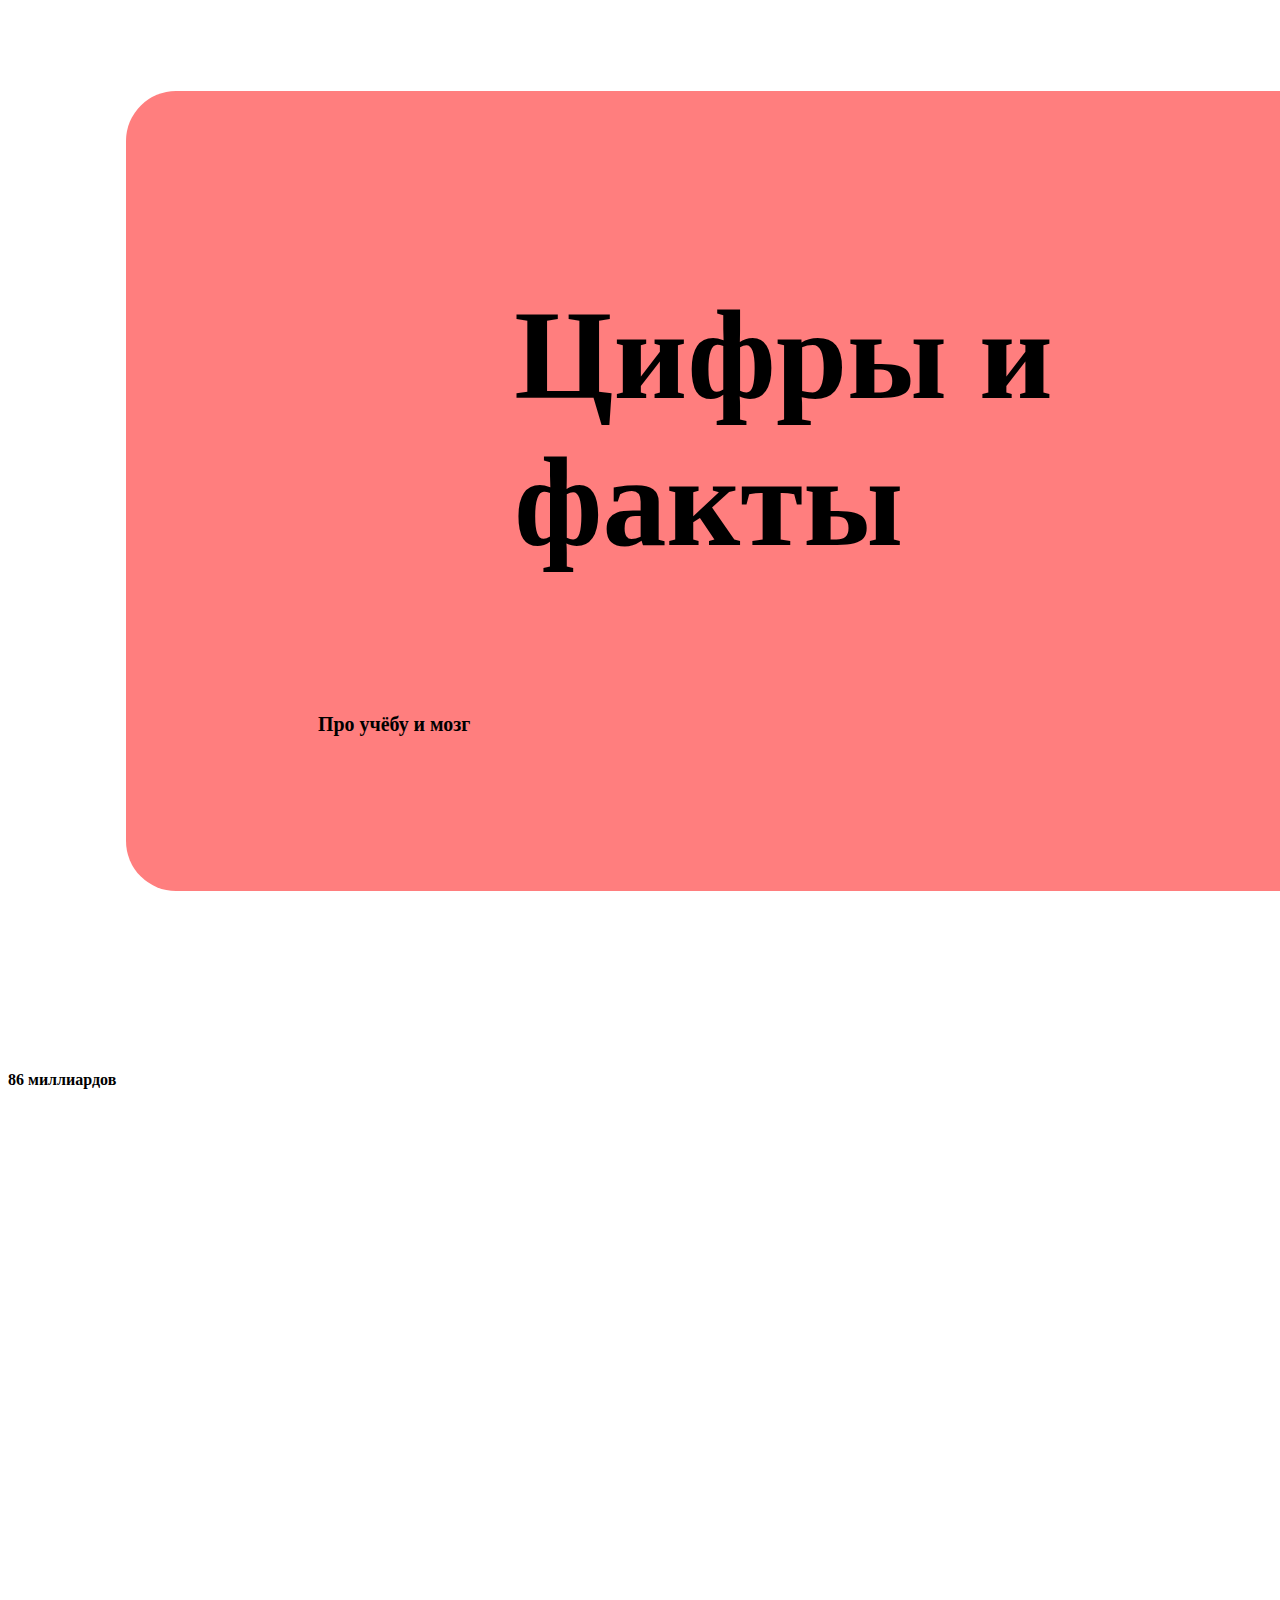
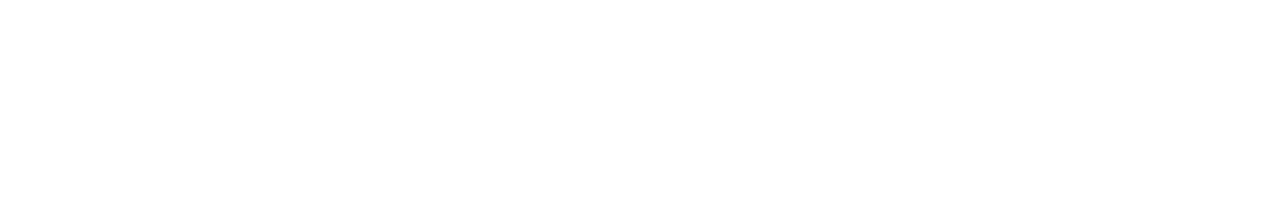
<file: 002_sections/figma.html>
<!DOCTYPE html>
    <html>
        <head>
            <meta charset="UTF-8">

            <link href=figma.css rel="stylesheet">

            <title>Name</title>
        </head>
        <body>

            <div class="square">
                <div class="title">
                    <h1>Цифры и факты</h1>
                </div>
                <div class="title_2">
                    <h5>Про учёбу и мозг</h5>
                </div>
            </div>

            <div class="four_squ">
                <div class="1_squ">
                    <div class="text_1">
                        <h4>86 миллиардов</h4>
                    </div>
                </div>

            </div>


        </body>
    </html>
</file>
